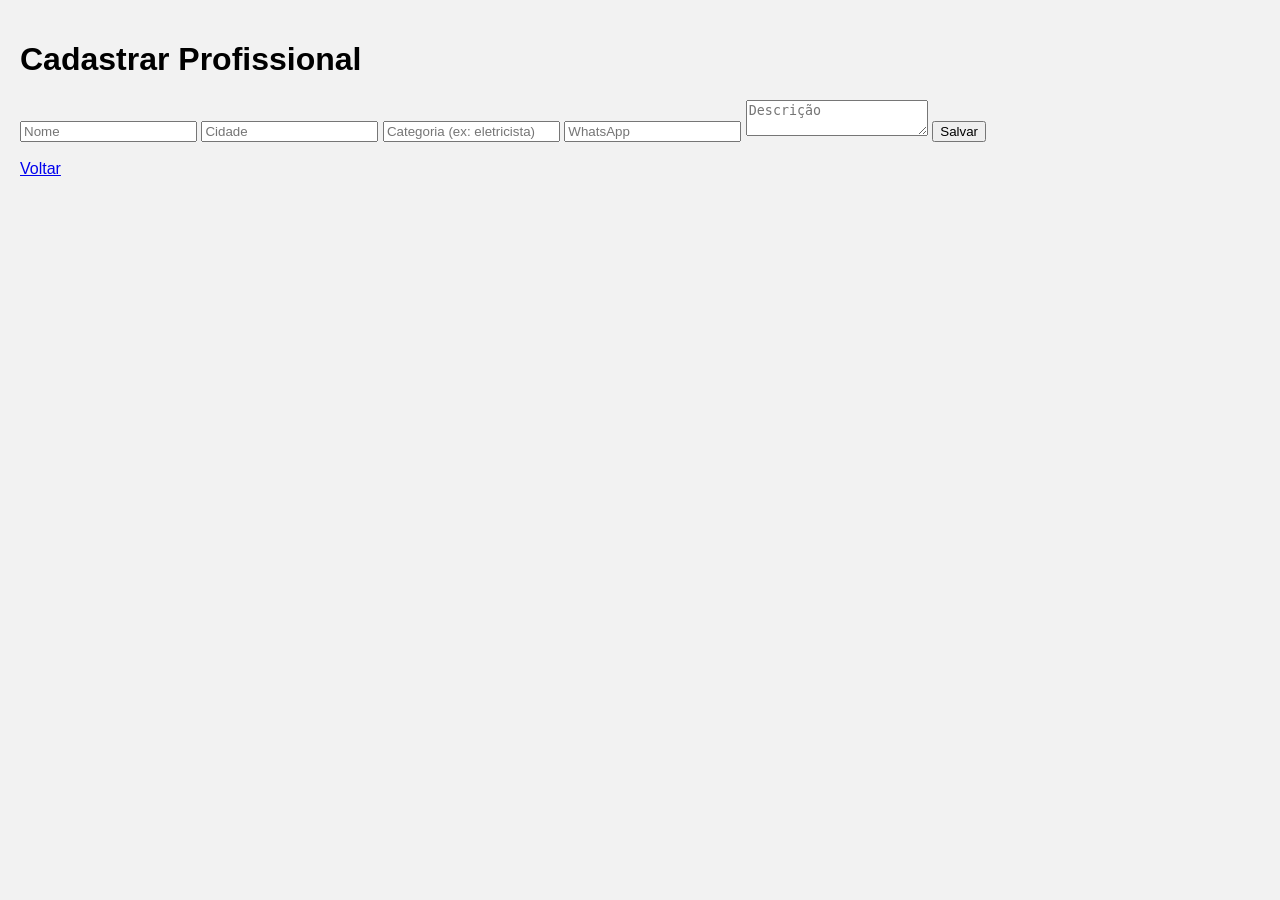
<file: cadastro.html>
<!DOCTYPE html>
<html lang="pt-br">
<head>
  <meta charset="UTF-8">
  <title>Cadastrar Serviço</title>
  <link rel="stylesheet" href="style.css">
</head>
<body>

<h1>Cadastrar Profissional</h1>

<input id="nome" placeholder="Nome">
<input id="cidade" placeholder="Cidade">
<input id="categoria" placeholder="Categoria (ex: eletricista)">
<input id="whats" placeholder="WhatsApp">
<textarea id="descricao" placeholder="Descrição"></textarea>

<button onclick="salvar()">Salvar</button>

<br><br>
<a href="index.html">Voltar</a>

<script src="script.js"></script>
</body>
</html>
</file>
<file: style.css>
body {
  font-family: Arial;
  margin: 0;
  background: #f2f2f2;
  padding: 20px;
}

header {
  display: flex;
  justify-content: space-between;
  align-items: center;
}

section {
  display: grid;
  grid-template-columns: repeat(auto-fit, minmax(250px, 1fr));
  gap: 15px;
  margin-top: 20px;
}

.card {
  background: white;
  padding: 15px;
  border-radius: 10px;
  box-shadow: 0 2px 5px rgba(0,0,0,0.2);
}
</file>
